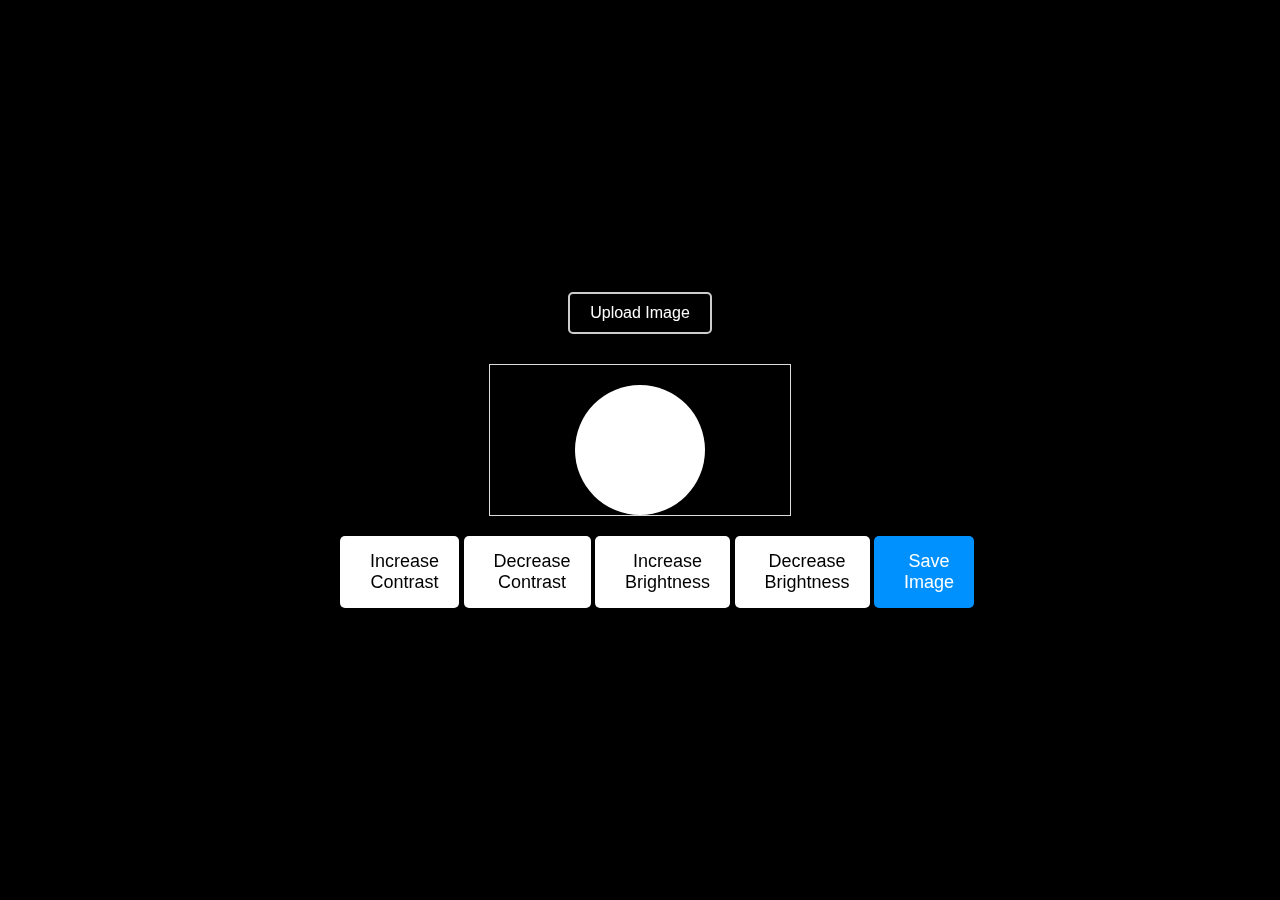
<file: pixellab.html>
<!DOCTYPE html>
<html lang="en">
<head>
    <meta charset="UTF-8">
    <meta name="viewport" content="width=device-width, initial-scale=1.0">
    <link rel="stylesheet" href="https://cdnjs.cloudflare.com/ajax/libs/font-awesome/6.1.1/css/all.min.css" integrity="sha512-KfkfwYDsLkIlwQp6LFnl8zNdLGxu9YAA1QvwINks4PhcElQSvqcyVLLD9aMhXd13uQjoXtEKNosOWaZqXgel0g==" crossorigin="anonymous" referrerpolicy="no-referrer" />
  <title>PixelLab</title>
    <link rel="stylesheet" href="pixellab.css">

</head>
<body>
    <div id="cursor"></div>
  <div class="image-upload">
    <label for="imageLoader">
      <i class="fas fa-upload"></i> Upload Image
    </label>
    <input type="file" id="imageLoader" name="imageLoader" />
  </div>

  <canvas id="imageCanvas" class="image-canvas"></canvas>

  <div class="controls">
    <button id="increaseContrast" class="control-button">
      <i class="fas fa-adjust"></i> Increase Contrast
    </button>
    &nbsp;
    <button id="decreaseContrast" class="control-button">
      <i class="fas fa-adjust"></i> Decrease Contrast
    </button>
    &nbsp;
    <button id="increaseBrightness" class="control-button">
      <i class="fas fa-sun"></i> Increase Brightness
    </button>
    &nbsp;
    <button id="decreaseBrightness" class="control-button">
      <i class="fas fa-cloud-rain"></i> Decrease Brightness
    </button>
    &nbsp;
    <button id="saveImage" class="control-button">
      <i class="fas fa-save"></i> Save Image
    </button>
  </div>
    <script src="pixellab.js"></script>

</body>
</html>
</file>
<file: pixellab.css>
body {
      font-family: sans-serif;
      display: flex;
      flex-direction: column;
      justify-content: center;
      align-items: center;
      min-height: 100vh;  width: 100%;
  margin: 0;
  overflow: hidden;
  background: #000;
  color: #fff;
  cursor: none;
    }

    .image-upload {
      margin-bottom: 30px;
    }

    .image-upload input[type="file"] {
      display: none;
    }

    .image-upload label {
      display: inline-block;
      padding: 10px 20px;
      border: 2px solid #ccc;
      border-radius: 5px;
      cursor: pointer;
      font-size: 16px;
    }

    .image-upload label:hover {
      background-color: #eee;
    }

    .image-canvas {
      border: 1px solid #ddd;
      max-width: 800px;
      max-height: 600px;
      margin: 0 auto;
    }

    .controls {
      display: flex;
      justify-content: space-around;
      margin-top: 20px;
      width: 80%;
      max-width: 600px;
    }

    .control-button {
      background-color: #fff;
      border: none;
      padding: 15px 20px;
      border-radius: 5px;
      box-shadow: 0 2px 5px rgba(0, 0, 0, 0.1); 
      font-size: 18px;
      display: flex;
      align-items: center;
    }

    .control-button i {
      margin-right: 10px;
      font-size: 20px;
      color: #333;
    }

    .control-button:hover {
      background-color: #eee;
    }

@media (max-width: 768px) {
  .image-upload label,
  .control-button {
    font-size: 14px;
  }

  .image-container {
    padding: 20px;
  }
}

@media (max-width: 580px) {
  .image-canvas {
    width: 100%;
  }

  .controls {
    flex-direction: column;
  }
}

#saveImage{
  background-color: rgb(0, 145, 255);
  color: white;
}
#saveImage .fas{
  color: white;
}

.content {
  position: relative;
  height: 100%;
  display: flex;
  justify-content: center;
  align-items: center;
  text-align: center;
}

#cursor {
  width: 130px;
  height: 130px;
  border-radius: 50%;
  position: absolute;
  pointer-events: none;
  mix-blend-mode: difference;
  background-color: #fff;
  z-index: 1000;
}
</file>
